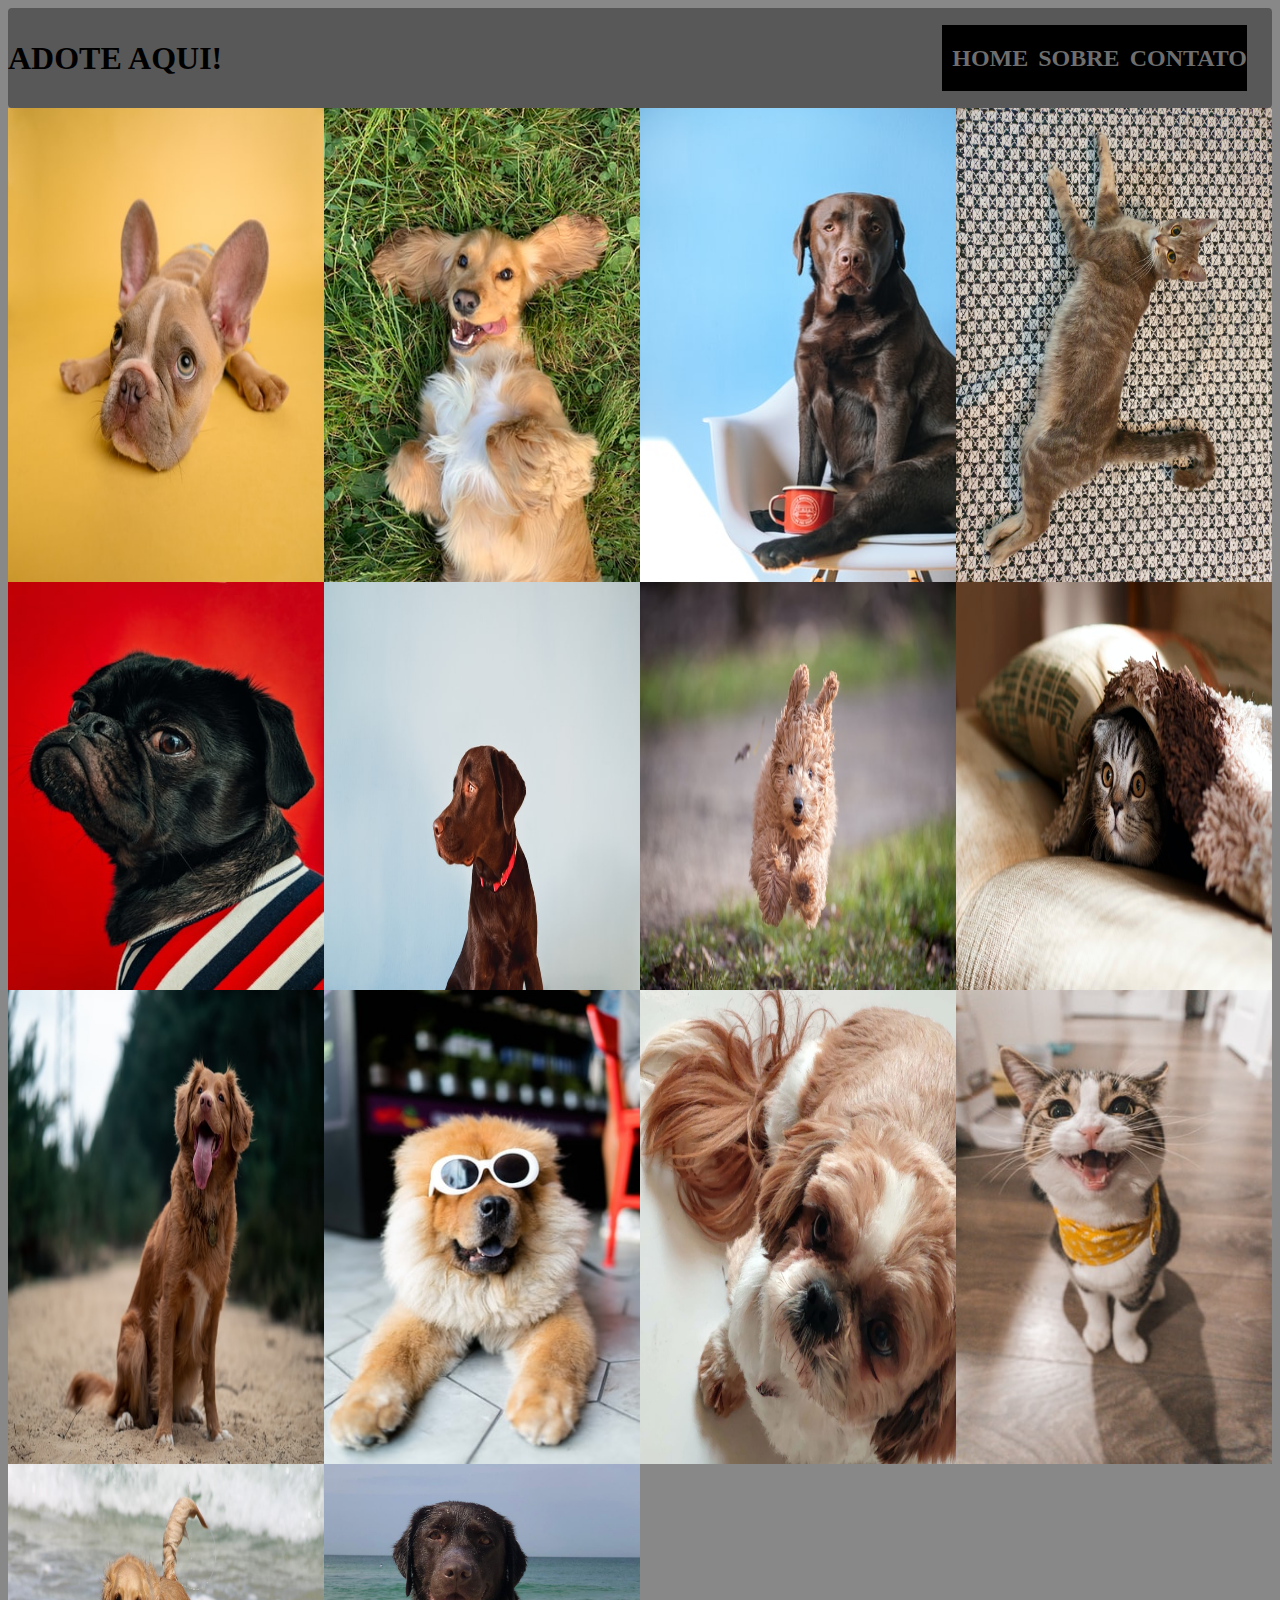
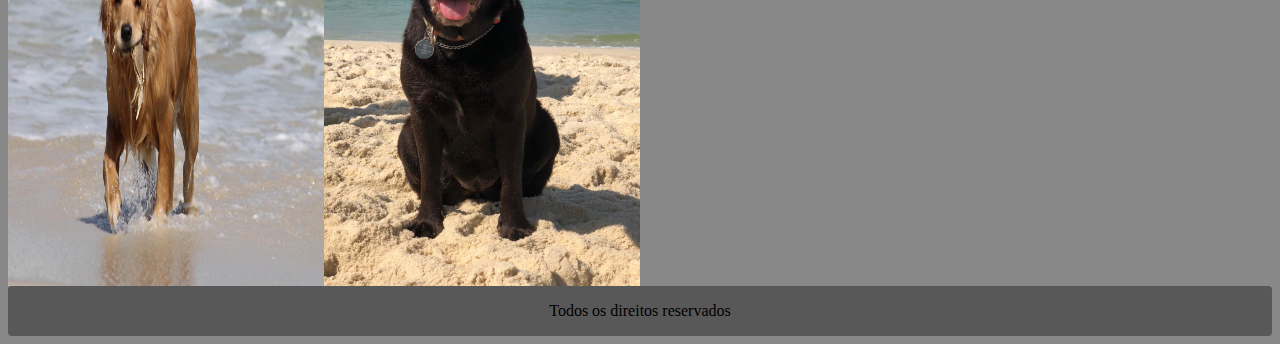
<file: index.html>
<!DOCTYPE html>
<html lang="pt-BR">
<head>
    <meta charset="UTF-8">
    <meta http-equiv="X-UA-Compatible" content="IE=edge">
    <meta name="viewport" content="width=device-width, initial-scale=1.0">
    <link rel="stylesheet" href="./ResiliaPet.css">
    <title>Document</title>
</head>
<body>
    
</body>
</html>
<body>
    <header>
        <div class="logo">
            <h1>ADOTE AQUI!</h1>
        </div>
        <div class="menu">
            <a href="#">
                <h2>HOME</h2>
            </a>       
            <a href="#">
                <h2>SOBRE</h2>
            </a> 
            <a href="#">
                <h2>CONTATO</h2>
            </a>
        </div>
    </header>
    <main>
        <di class="imagens">
            <img src="./Imagens/Cachorro1.jpg" alt="Bulldog Ingles olhando para cima">
            <img src="./Imagens/Cachorro2.jpg" alt="Cachorro deitado com lingua para fora">
            <img src="./Imagens/Cachorro3.jpg" alt="Cachorro com caneca">
            <img src="./Imagens/Gato1.jpeg" alt="Gato deitado no tapete">
        </di>
        <div class="imagens">
            <img src="./Imagens/Cachorro4.jpg" alt="Pug com camiseta">
            <img src="./Imagens/Cachorro5.jpg" alt="Cachorro olhando pro lado">
            <img src="./Imagens/Cachorro6.jpg" alt="Cachorro correndo">
            <img src="./Imagens/Gato3.jpg" alt="Gato em baixo do tapete">
        </div>
        <div class="imagens"> 
            <img src="./Imagens/Cachorro7.jpg" alt="Cachorro na praia">
            <img src="./Imagens/Cachorro8.jpg" alt="Cachorro com oculos">
            <img src="./Imagens/Cachorro9.jpeg" alt="Cachorro triste">
            <img src="./Imagens/Gato2.jpg" alt="Gato com lenço sorrindo">
        </div>
        <div class="imagens">  
            <img src="./Imagens/Cachorro10.jpeg" alt="Golden com carangueijo na boca">
            <img src="./Imagens/Cachorro11.jpeg" alt="Labrador preto sentado na praia">
        </div>
    </main>     
    <footer>
        <p>Todos os direitos reservados</p>
    </footer>


</body>


</html>
</file>
<file: ResiliaPet.css>
@import url('https://fonts.googleapis.com/css2?family=Anton&family=Train+One&display=swap');
header {
    background-color: rgb(88, 88, 88);
    border-radius: 4px;
    width: 100%;
    height: 100px;
    display: flex;
    justify-content: space-between;
    align-items: center;
    font-size:medium;
    box-sizing: border-box;
}

#logo { 
    font-size: large;
    width: 100%;
    padding: auto;
    margin-left: 25px;
    font-family: 'Anton', sans-serif;
}

#logo:hover {
    font-size: x-large;
    color: #ccc;
    transition-duration: 1s;
}

.menu {
    background-color: black;
    display: flex;
    flex-direction: row;
    padding: auto;
    margin-right: 25px;
}
body {
    background-color: rgb(136, 136, 136);
}
a {
    text-decoration: none;
}

h2 {
    color: rgb(110, 110, 110);
    padding-left: 10px;
}

h2:hover {
    color:white;
    transition: color 0.7s;
}

main {
    display: flex;
    flex-wrap:nowrap;
    flex-direction: column;
}
.imagens {
    display: flex;
    flex-direction: row;
}
main img {
    width: 25%;
    height: auto;
    box-sizing: border-box;
}
img:hover {
    border: 5px solid rgb(88, 88, 88);
}
@media screen and (max-width:700px){
    header {
        height: 250px;
    }
    .logo{
        display: none;
    } 
    .menu {
        display:flex;
        flex-direction: column;
        width: 100%;
        align-items: center;
    }
    .imagens {
        flex-direction: column;
        width: 100vw;
    }
    main {
        padding-top: auto;
    }
    main img {
        width: 100%;
        height: auto;
    }
}
footer {
    background-color: rgb(88, 88, 88);
    border-radius: 4px;
    width: 100%;
    height: 50px;
    display: flex;
    justify-content: center;
    align-items: center;
    font-size:medium;
    box-sizing: border-box;
}
footer:hover { 
    color: #ccc;
}
</file>
